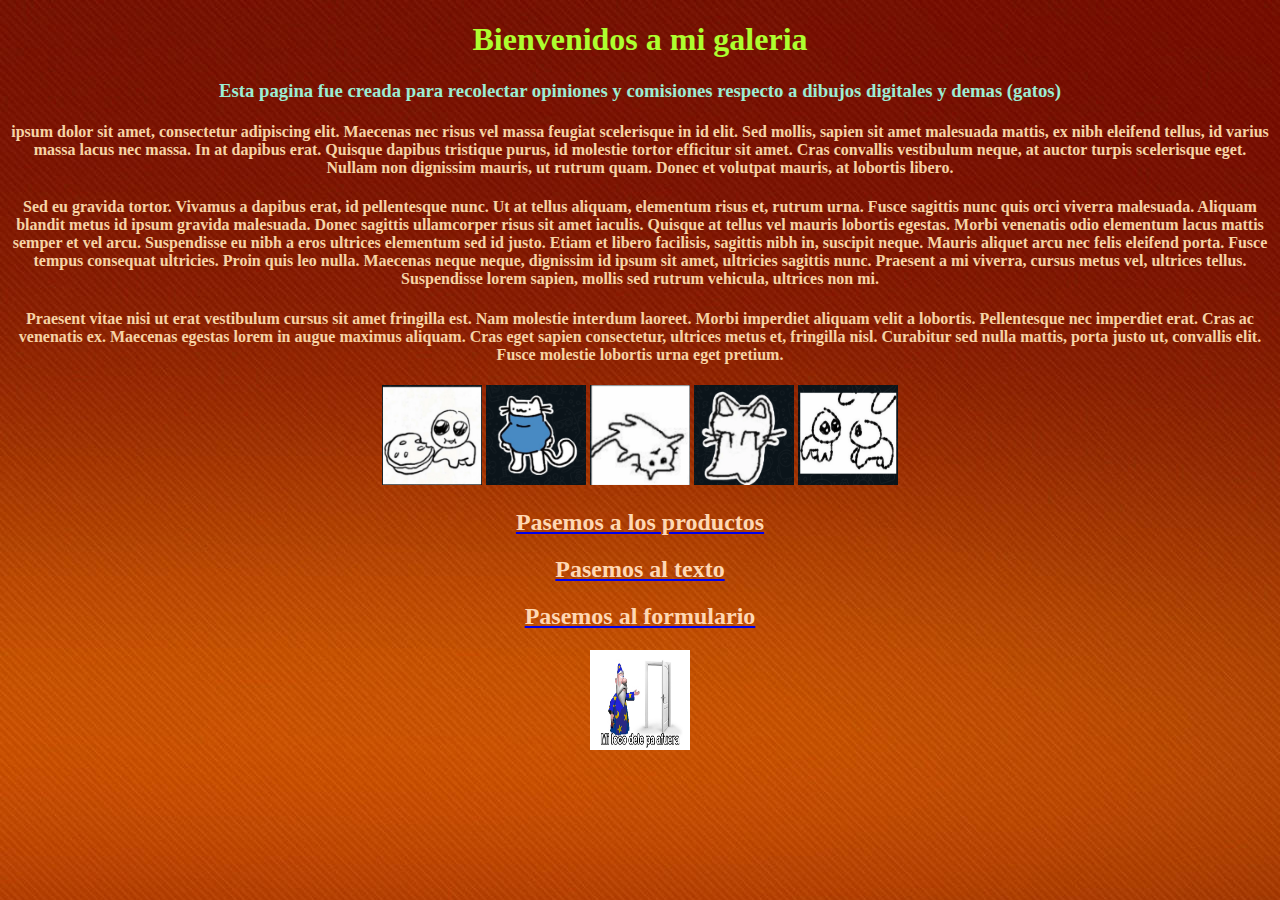
<file: Index.html>
<!DOCTYPE html>
<html lang="en">
<head>
    <meta charset="UTF-8">
    <meta name="viewport" content="width=device-width, initial-scale=1.0">
    <title>Examen unidad 1</title>
</head>

<header>

    <link href="css/header.css" rel="preload" as="style">
    <link rel="stylesheet" href="css/header.css">
    <h1>Bienvenidos a mi galeria</h1>

</header>

<body background="oram.jpg">
    
    <link rel="preload" href="css/body.css" as="style">
    <link rel="stylesheet" href="css/body.css">

    <h3>Esta pagina fue creada para recolectar opiniones y comisiones respecto a dibujos digitales y demas (gatos)</h3>
    <h4><p>ipsum dolor sit amet, consectetur adipiscing elit. Maecenas nec risus vel massa feugiat scelerisque in id elit. Sed mollis, sapien sit amet malesuada mattis, ex nibh eleifend tellus, id varius massa lacus nec massa. In at dapibus erat. Quisque dapibus tristique purus, id molestie tortor efficitur sit amet. Cras convallis vestibulum neque, at auctor turpis scelerisque eget. Nullam non dignissim mauris, ut rutrum quam. Donec et volutpat mauris, at lobortis libero.</p></h4> 

    <h4><p>Sed eu gravida tortor. Vivamus a dapibus erat, id pellentesque nunc. Ut at tellus aliquam, elementum risus et, rutrum urna. Fusce sagittis nunc quis orci viverra malesuada. Aliquam blandit metus id ipsum gravida malesuada. Donec sagittis ullamcorper risus sit amet iaculis. Quisque at tellus vel mauris lobortis egestas. Morbi venenatis odio elementum lacus mattis semper et vel arcu. Suspendisse eu nibh a eros ultrices elementum sed id justo. Etiam et libero facilisis, sagittis nibh in, suscipit neque. Mauris aliquet arcu nec felis eleifend porta. Fusce tempus consequat ultricies. Proin quis leo nulla. Maecenas neque neque, dignissim id ipsum sit amet, ultricies sagittis nunc. Praesent a mi viverra, cursus metus vel, ultrices tellus. Suspendisse lorem sapien, mollis sed rutrum vehicula, ultrices non mi.</p></h4> 
        
    <h4><p> Praesent vitae nisi ut erat vestibulum cursus sit amet fringilla est. Nam molestie interdum laoreet. Morbi imperdiet aliquam velit a lobortis. Pellentesque nec imperdiet erat. Cras ac venenatis ex. Maecenas egestas lorem in augue maximus aliquam. Cras eget sapien consectetur, ultrices metus et, fringilla nisl. Curabitur sed nulla mattis, porta justo ut, convallis elit. Fusce molestie lobortis urna eget pretium.</p></h4> 
<center> <img src="burguir.png" height="100" width="100"> <img src="frio.png" height="100" width="100"> <img src="sad.png" height="100" width="100"> <img src="tite.png" height="100" width="100"> <img src="wawa.png" height="100" width="100"></center>

</body>
<footer>

    <link href="css/footer.css" rel="preload" as="style">
    <link rel="stylesheet" href="css/footer.css">
    
    <nav> <a href="productos.html"><h2>Pasemos a los productos</h2></a></nav> <nav> <a href="texto.html"><h2>Pasemos al texto</h2></a></nav> <nav> <a href="formulario.html"><h2>Pasemos al formulario</h2></a></nav>
    <center><img src="miloco.jpg" height="100" width="100"></center>
</footer>
</html>
</file>
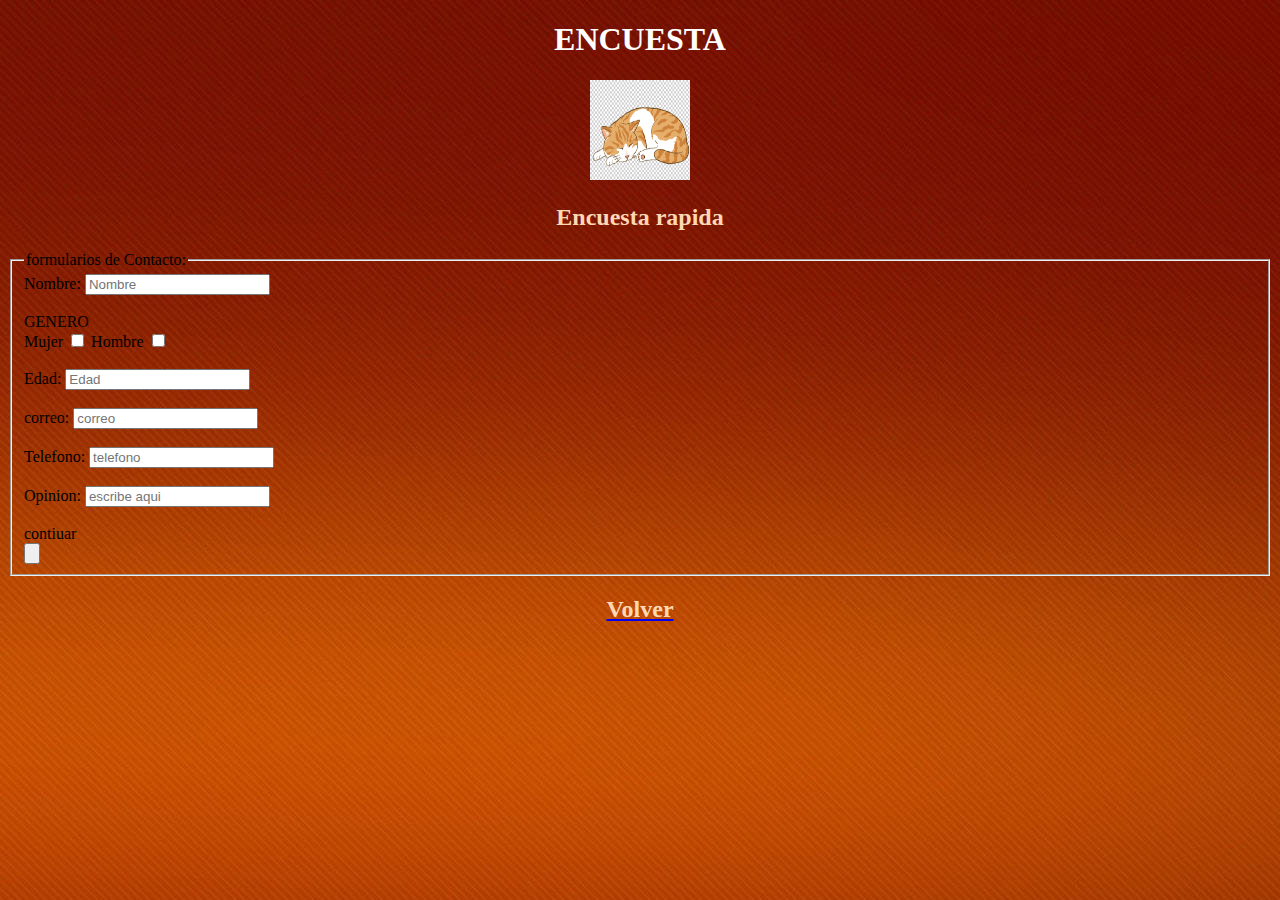
<file: formulario.html>
<!DOCTYPE html>
<html lang="en">
<head>
    <meta charset="UTF-8">
    <meta name="viewport" content="width=device-width, initial-scale=1.0">
    <title>Examen unidad 1</title>
</head>
<header>
    <link href="css/header.css" rel="preload" as="style">
    <link rel="stylesheet" href="css/header.css">
    <h1>ENCUESTA</h1>
</header>

<body background="oram.jpg">
    

   <center> <img src="wiskas.png" width="100" height="100"> </center>
<section>
        <h2>Encuesta rapida</h2>
        <form> <!-- esto es para hacer un formato y usar formularios -->
                <fieldset>
                    <legend>formularios de Contacto:</legend>
                    <label>Nombre:</label>
                    <input type="text" placeholder="Nombre"> <br><br>
                    <label>GENERO</label><br>
                    <label>Mujer</label> <input type="checkbox">
                    <label>Hombre</label> <input type="checkbox"><br><br>
                    <label>Edad:</label>
                    <input type="number" placeholder="Edad"><br><br>
                    <label>correo:</label>
                    <input type="email" placeholder="correo"><br><br>
                    <label>Telefono:</label>
                    <input type="text" placeholder="telefono"><br><br>
                    <label>Opinion:</label>
                    <input type="text" placeholder="escribe aqui"><br><br>
                    <label>contiuar</label>
                    <nav> <a href="registrado.html"><input type="button" placeholder="registrar"></a></nav>

                </fieldset>
        </form>
</section> 

</body>
<footer>

    <link href="css/footer.css" rel="preload" as="style">
    <link rel="stylesheet" href="css/footer.css">
    
    <nav> <a href="texto.html"><h2>Volver</h2></a></nav>
</footer>
</html>
</file>
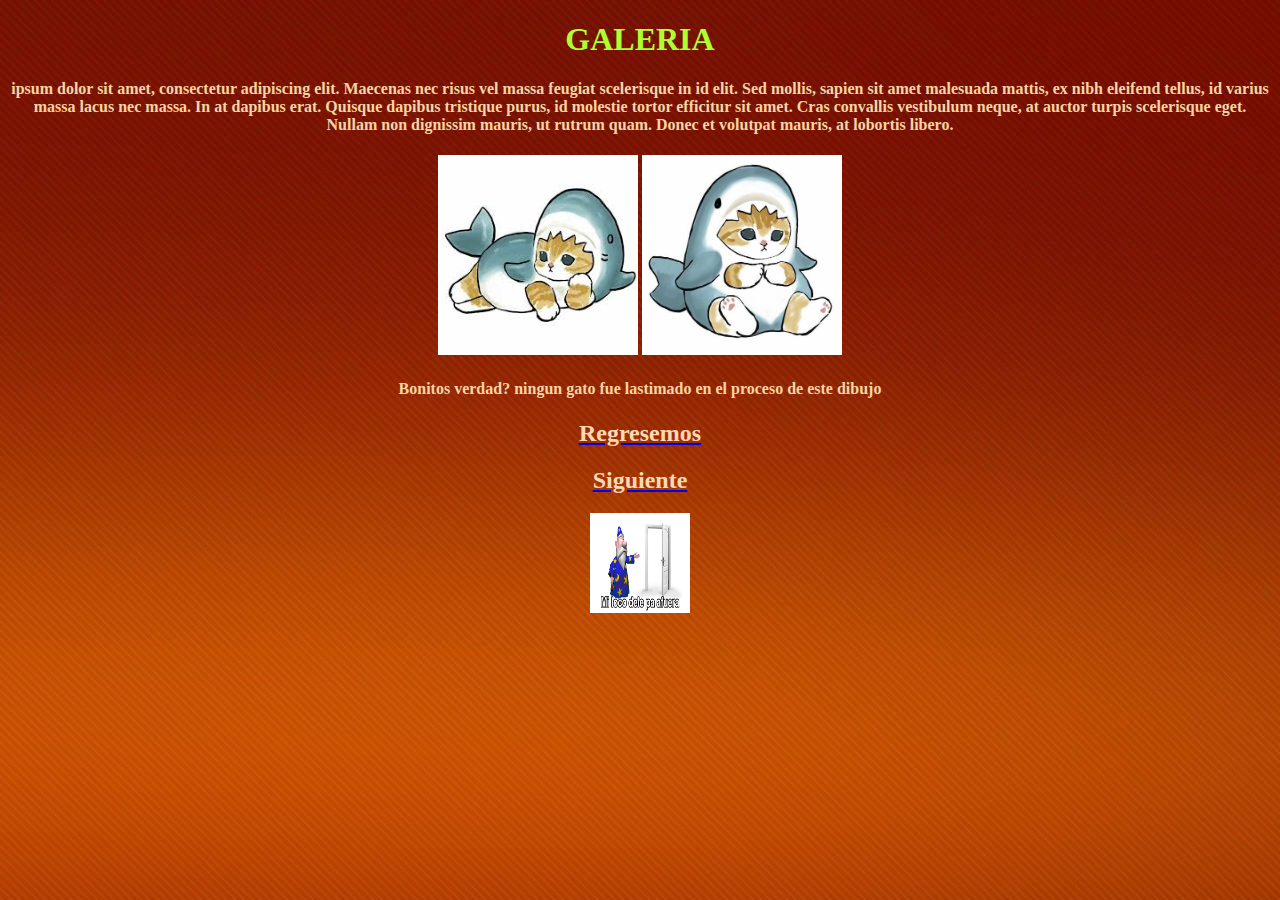
<file: productos.html>
<!DOCTYPE html>
<html lang="en">
<head>
    <meta charset="UTF-8">
    <meta name="viewport" content="width=device-width, initial-scale=1.0">
    <title>Examen unidad 1</title>
</head>

        <header>

            <link href="css/header.css" rel="preload" as="style">
            <link rel="stylesheet" href="css/header.css">
            <h1>GALERIA</h1>

        </header>

<body background="oram.jpg">
    

    <link rel="preload" href="css/body.css" as="style">
    <link rel="stylesheet" href="css/body.css">

    <h4><p>ipsum dolor sit amet, consectetur adipiscing elit. Maecenas nec risus vel massa feugiat scelerisque in id elit. Sed mollis, sapien sit amet malesuada mattis, ex nibh eleifend tellus, id varius massa lacus nec massa. In at dapibus erat. Quisque dapibus tristique purus, id molestie tortor efficitur sit amet. Cras convallis vestibulum neque, at auctor turpis scelerisque eget. Nullam non dignissim mauris, ut rutrum quam. Donec et volutpat mauris, at lobortis libero.</p></h4>  
         
<center> <img src="tiburoncin.jpg" height="200" width="200"> <img src="alakazam.jpg" height="200" width="200"> </center>
<center><h4><p>Bonitos verdad? ningun gato fue lastimado en el proceso de este dibujo</p></h4></center>
</body>
    <footer>

        <link href="css/footer.css" rel="preload" as="style">
        <link rel="stylesheet" href="css/footer.css">
        
        <nav> <a href="Index.html"><h2>Regresemos</h2></a></nav>
        <nav> <a href="texto.html"><h2>Siguiente</h2></a></nav>
        <center><img src="miloco.jpg" height="100" width="100"></center>
    </footer>
</html>
</file>
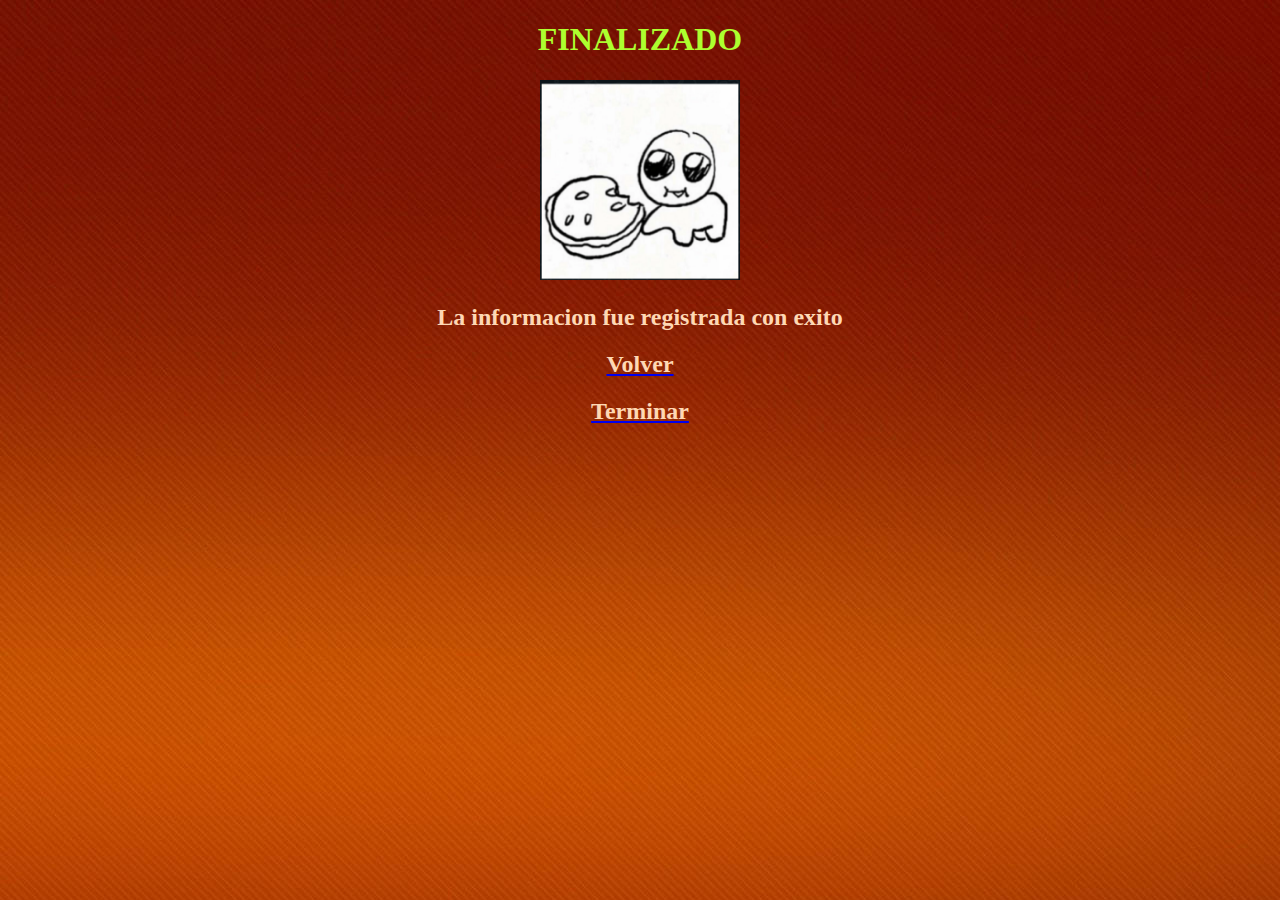
<file: registrado.html>
<!DOCTYPE html>
<html lang="en">
<head>
    <meta charset="UTF-8">
    <meta name="viewport" content="width=device-width, initial-scale=1.0">
    <title>Examen unidad 1</title>
</head>

    <header>
        <link href="css/header.css" rel="preload" as="style">
        <link rel="stylesheet" href="css/header.css">
        <h1>FINALIZADO</h1>
    </header>

        <body background="oram.jpg">
            
            <link href="css/body.css" rel="preload" as="style">
            <link rel="stylesheet" href="css/body.css">

        <center> <img src="burguir.png" width="200" height="200"> </center>
                <h2>La informacion fue registrada con exito</h2>
        

        </body>
        
<footer>

    <link href="css/footer.css" rel="preload" as="style">
    <link rel="stylesheet" href="css/footer.css">
    
    <nav> <a href="formulario.html"><h2>Volver</h2></a></nav>
    <nav> <a href="Index.html"><h2>Terminar</h2></a></nav>
</footer>
</html>
</file>
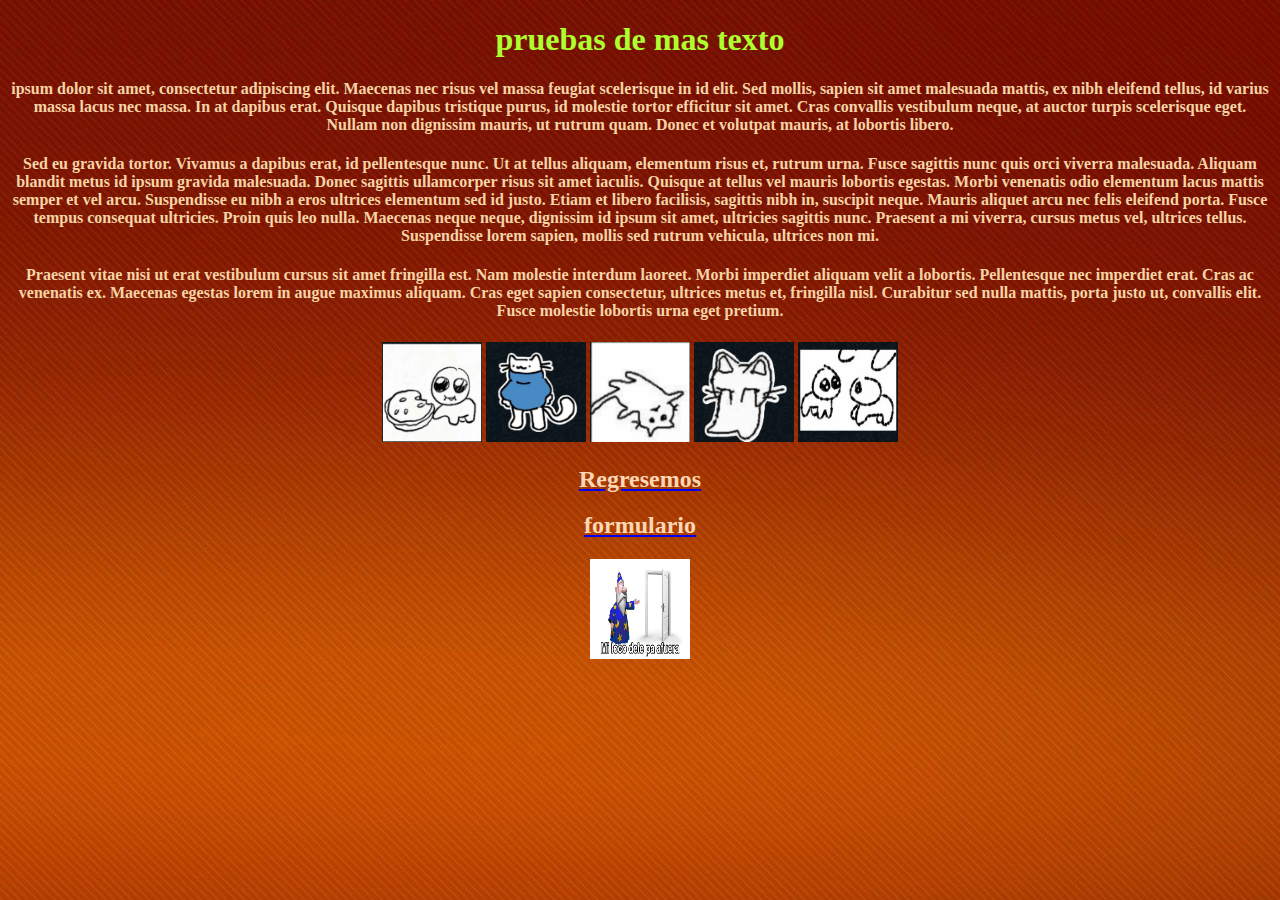
<file: texto.html>
<!DOCTYPE html>
<html lang="en">
<head>
    <meta charset="UTF-8">
    <meta name="viewport" content="width=device-width, initial-scale=1.0">
    <title>Examen unidad 1</title>
</head>

<header>

    <link href="css/header.css" rel="preload" as="style">
    <link rel="stylesheet" href="css/header.css">
    <h1>pruebas de mas texto</h1>

</header>


<body background="oram.jpg">
    
    <link rel="preload" href="css/body.css" as="style">
    <link rel="stylesheet" href="css/body.css">

    <h4><p>ipsum dolor sit amet, consectetur adipiscing elit. Maecenas nec risus vel massa feugiat scelerisque in id elit. Sed mollis, sapien sit amet malesuada mattis, ex nibh eleifend tellus, id varius massa lacus nec massa. In at dapibus erat. Quisque dapibus tristique purus, id molestie tortor efficitur sit amet. Cras convallis vestibulum neque, at auctor turpis scelerisque eget. Nullam non dignissim mauris, ut rutrum quam. Donec et volutpat mauris, at lobortis libero.</p></h4> 

    <h4><p>Sed eu gravida tortor. Vivamus a dapibus erat, id pellentesque nunc. Ut at tellus aliquam, elementum risus et, rutrum urna. Fusce sagittis nunc quis orci viverra malesuada. Aliquam blandit metus id ipsum gravida malesuada. Donec sagittis ullamcorper risus sit amet iaculis. Quisque at tellus vel mauris lobortis egestas. Morbi venenatis odio elementum lacus mattis semper et vel arcu. Suspendisse eu nibh a eros ultrices elementum sed id justo. Etiam et libero facilisis, sagittis nibh in, suscipit neque. Mauris aliquet arcu nec felis eleifend porta. Fusce tempus consequat ultricies. Proin quis leo nulla. Maecenas neque neque, dignissim id ipsum sit amet, ultricies sagittis nunc. Praesent a mi viverra, cursus metus vel, ultrices tellus. Suspendisse lorem sapien, mollis sed rutrum vehicula, ultrices non mi.</p></h4> 
        
    <h4><p> Praesent vitae nisi ut erat vestibulum cursus sit amet fringilla est. Nam molestie interdum laoreet. Morbi imperdiet aliquam velit a lobortis. Pellentesque nec imperdiet erat. Cras ac venenatis ex. Maecenas egestas lorem in augue maximus aliquam. Cras eget sapien consectetur, ultrices metus et, fringilla nisl. Curabitur sed nulla mattis, porta justo ut, convallis elit. Fusce molestie lobortis urna eget pretium.</p></h4> 
<center> <img src="burguir.png" height="100" width="100"> <img src="frio.png" height="100" width="100"> <img src="sad.png" height="100" width="100"> <img src="tite.png" height="100" width="100"> <img src="wawa.png" height="100" width="100"></center>

</body>
<footer>

    <link href="css/footer.css" rel="preload" as="style">
    <link rel="stylesheet" href="css/footer.css">
    
    <nav> <a href="productos.html"><h2>Regresemos</h2></a></nav>
    <nav> <a href="formulario.html"><h2>formulario</h2></a></nav>
    <center><img src="miloco.jpg" height="100" width="100"></center>
</footer>
</html>
</file>
<file: css/header.css>
h1{

text-align: center;
color: rgb(255, 255, 255);

}
</file>
<file: css/body.css>
h1{

    text-align: center;
    color: greenyellow;
}

h2{

    text-align: center;
    color: rgb(163, 163, 244);
}

h3{

text-align: center;
color: rgb(155, 237, 212);

}

h4{

text-align: center;
color: rgb(246, 212, 166);

}
</file>
<file: css/footer.css>
h2{

    text-align: center;
    color: rgb(254, 216, 180);
}
</file>
